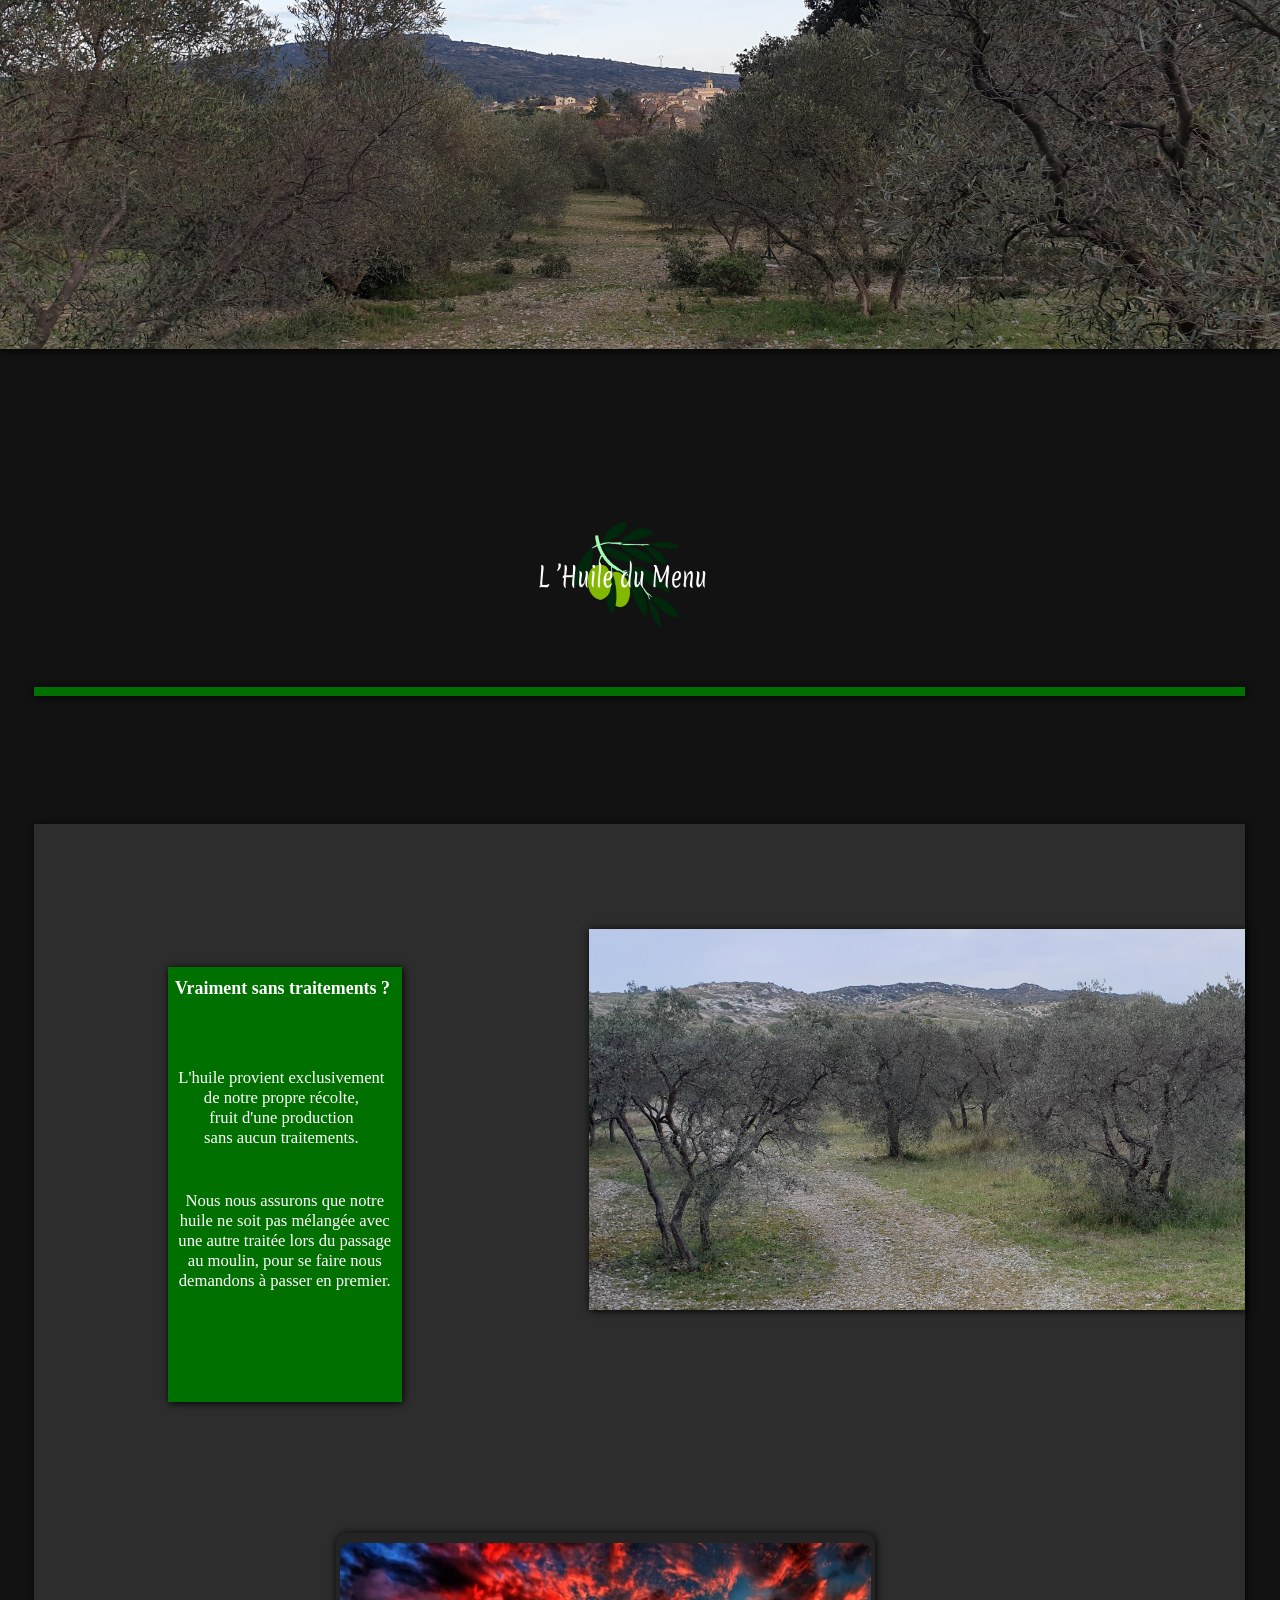
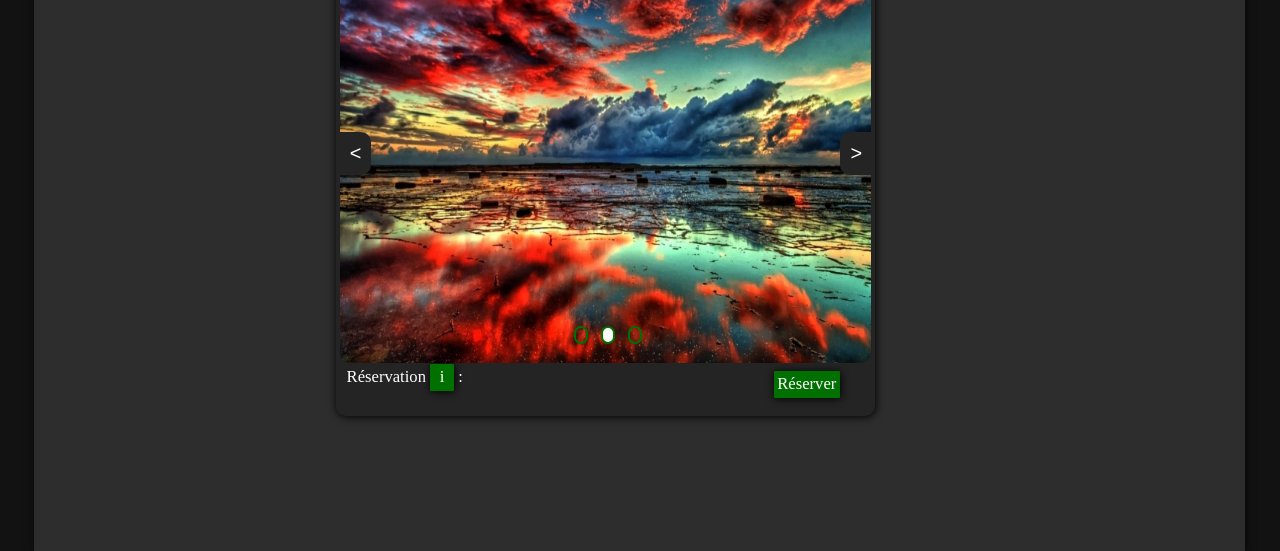
<file: Site L'huile du menu/index.html>
<!DOCTYPE html>

<html>
    <head>
        <meta charset="utf-8">
        <meta name="viewport" content="user-scalable=0;"/>
        <title>L'Huile du Menu</title>
        <link rel="icon" type="image/png" href="img/logo.png">
        <link rel="stylesheet" href="style.css">
        <link rel="stylesheet" media="handheld, only screen and (max-device-width: 800px)" type="text/css" href="mobile.css" />
    </head>

    <body>

    		<img id="banniere" src="img/img1-1.jpg">

    		<img id="logo" src="img/logo.png">
        
            <div id="sep"></div>

            <div id="fond"></div>

    		<img id="img" src="img/img2-1.jpg">
		
    	    <div id="carte"></div>

            <h1>Vraiment sans traitements ?</h1>
		
    		<p id="p1">L'huile provient exclusivement<br>de notre propre récolte,<br>fruit d'une production<br>sans aucun traitements.</p>
    		<p id="p2">Nous nous assurons que notre<br>huile ne soit pas mélangée avec<br>une autre traitée lors du passage<br>au moulin, pour se faire nous<br>demandons à passer en premier.</p>
        
            <div id="design"></div>

            <img class="imgoff" id="img1" src="1.jpg">
            <img class="imgon" id="img2" src="2.jpg">
            <img class="imgoff" id="img3" src="3.jpg">

            <div class="point1" id="point1" onclick="turnLeft2()"></div>
            <div class="point2" id="point2" onclick="turnRight1()"></div>
            <div class="point3" id="point3" onclick="turnRight2()"></div>
            
            <button class="avant avantoff" id="left1" onclick="turnLeft1()"><</button>
            <button class="avant avanton" id="left2" onclick="turnLeft2()"><</button>
            <button class="avant avantoff" id="left3" onclick="turnRight2()"><</button>
            <button class="apres apresoff" id="right1" onclick="turnRight1()">></button>
            <button class="apres apreson" id="right2" onclick="turnRight2()">></button>
            <button class="apres apresoff" id="right3" onclick="turnLeft2()">></button>

            <p id="reservez">Réservation <button id="bouton5" onclick="openModal3()">i</button> :</p>

            <button id="bouton1" onclick="openModal()">Réserver</button>   

            <div class="flouoff" id="flou"></div>

            <div class="modaloff" id="modal3">

                <p id="infos">Nous faisons de notre mieux<br>pour respecter la quantitée de<br>bouteille que vous désirez.<br><br>Vous ne paierez uniquement<br>le nombre de bouteille que nous<br>pourrons vous fournir.<br>------------------------------<br>Tarifs :<br>12€ la bouteille de 500ml</p>

                <button id="bouton6" onclick="closeModal3()" >Retour</button>

            </div>    

            <div class="modaloff" id="modal">
                
                <p id="infos">Pour réserver, contactez nous<br>par e-mail en renseignant<br>ces informations :<br>------------------------------<br>-Nom prénom<br>-Quantitée de bouteille souhaitées<br>------------------------------<br>Nous ferons de notre mieux<br>pour satisfaire tout nos clients.<p>

                <button id="bouton2" onclick="openModal2()">J'accepte les conditions</button>
                <button id="bouton3" onclick="closeModal()" >Annuler</button>

            </div>

            <div class="modaloff" id="modal2">
                <a href="mailto:huiledumenu@gmail.com"><button id="bouton4" onclick="closeModal2()" >Nous Contacter</button></a>
                <button id="bouton3" onclick="closeModal2()" >Annuler</button>
            </div>

        <script src="app.js"></script>

    </body>
</html>
</file>
<file: Site L'huile du menu/style.css>
body
 {
	padding-top: 0;
	text-align: center;
	background-color: #121212;
	overflow-x: hidden;
	margin-bottom: 126.18296529968454258675078864353%;
 }

#banniere
 {
 	width: 100%;
 	box-shadow: 0.052vw 0.052vw 0.624vw black;
 	position: absolute;
 	top: 0%;
 	left: 0%;
 }

#logo
 {
 	width: 13.144058885383806519453207150368%;
 	position: absolute;
 	top: 57.947368421052631578947368421053%;
 	left: 42.060988433228180862250262881178%;
 }

#sep
 {
 	width: 94.63722397476340694006309148265%;
 	height: 1.0526315789473684210526315789474%;
 	background-color: #007000;
 	box-shadow: 0.052vw 0.052vw 0.624vw black;
 	position: absolute;
 	top: 76.315789473684210526315789473684%;
 	left: 2.6288117770767613038906414300736%;
 }

#fond{
	width: 94.63722397476340694006309148265%;
	height: 147.36842105263157894736842105263%;
	background-color: #363636;
	opacity: 0.75;
	box-shadow: 0.052vw 0.052vw 0.624vw black;
	position: absolute;
	top: 91.578947368421052631578947368421%;
	left: 2.6288117770767613038906414300736%;
 }

#img
 {
 	width: 51.261829652996845425867507886435%;
 	box-shadow: 0.052vw 0.052vw 0.624vw black;
 	position: absolute;
 	top: 103.26315789473684210526315789474%;
 	left: 46.004206098843322818086225026288%;
 }

#carte
 {
 	width: 18.224395373291272344900105152471%;
 	height: 48.368421052631578947368421052632%;
 	background-color: #007000;
 	box-shadow: 0.052vw 0.052vw 0.624vw black;
 	position: absolute;
	top: 107.42105263157894736842105263158%;
	left: 13.144058885383806519453207150368%;
 }

h1
 {
 	font-family: lobster;
 	font-size : 1.4vw;
    color: #fff;
    position: absolute;
 	top: 107.36842105263157894736842105263%;
 	left: 13.669821240799158780231335436383%;
 }

#p1
 {
 	font-family: lobster;
 	font-size: 1.3vw;
 	color: #fff;
 	position: absolute;
 	top: 116.84210526315789473684210526316%;
 	left: 13.93270241850683491062039957939%;
 }

#p2
 {
 	font-family: lobster;
 	font-size: 1.3vw;
 	color: #fff;
 	position: absolute;
 	top: 130.52631578947368421052631578947%;
 	left: 13.93270241850683491062039957939%;
 }

#design
{
  width: 42.060988433228180862250262881178%;
  height: 53.684210526315789473684210526316%;
  margin: 0 auto;
  background-color: #242424;
  text-align: center;
  align-content: center;
  border-radius: 0.78vw;
  box-shadow: 0.052vw 0.052vw 0.624vw black;
  position: absolute;
  top: 170.36842105263157894736842105263%;
  left: 26.288117770767613038906414300736%;
}

#reservez
{
	font-family: lobster;
 	font-size: 1.3vw;
 	color: #fff;
 	position: absolute;
    top: 216.38421052631578947368421052632%;
    left: 27.076761303890641430073606729758%;
}

#img1{
	width: 41.535226077812828601472134595163%;
  	height: 46.736842105263157894736842105263%;
	border-radius: 0.78vw;
}

#img2{
	width: 41.535226077812828601472134595163%;
  	height: 46.736842105263157894736842105263%;
	border-radius: 0.78vw;
}

#img3{
	width: 41.535226077812828601472134595163%;
  	height: 46.736842105263157894736842105263%;
	border-radius: 0.78vw;
}

.imgon{
	position: absolute;
	top: 171.42105263157894736842105263158%;
	left: 26.550998948475289169295478443743%;
}
 
.imgoff{
	position: absolute;
	top: -211.52631578947368421052631578947%;
	left: 26.550998948475289169295478443743%;
}

.point1{
	width: 0.78864353312302839116719242902208%;
	height: 1.5789473684210526315789473684211%;
	background: none;
	border: 0.208vw solid #007000;
	border-radius: 0.78vw;
	position: absolute;
	top: 213.94736842105263157894736842105%;
	left: 44.847528916929547844374342797056%;
}

.point2{
	width: 0.78864353312302839116719242902208%;
	height: 1.5789473684210526315789473684211%;
	background: #fff;
	border: 0.208vw solid #007000;
	border-radius: 0.78vw;
	position: absolute;
	top: 213.94736842105263157894736842105%;
	left: 46.950578338590956887486855941115%;
}

.point3{
	width: 0.78864353312302839116719242902208%;
	height: 1.5789473684210526315789473684211%;
	background: none;
	border: 0.208vw solid #007000;
	border-radius: 0.78vw;
	position: absolute;
	top: 213.94736842105263157894736842105%;
	left: 49.053627760252365930599369085174%;
}

.avant{
	outline: none;
	border: none;
	border-radius: 0px 0.78vw 0.78vw 0px;
	background-color: #242424;
	color: #fff;
	cursor: pointer;
	padding: 0.78vw;
	font-size: 1.56vw;
}

.avant:hover{
	background-color: #181818;
}

.avanton{
	position: absolute;
	top: 192.47368421052631578947368421053%;
	left: 26.550998948475289169295478443743%;
}

.avantoff{
	position: absolute;
	top: -211.52631578947368421052631578947%;
	left: 26.550998948475289169295478443743%;
}

.apres{
	outline: none;
	border: none;
	border-radius: 0.78vw 0px 0px 0.78vw;
	background-color: #242424;
	color: #fff;
	cursor: pointer;
	padding: 0.78vw;
	font-size: 1.56vw;
}

.apres:hover{
	background-color: #181818;
}

.apreson{
	position: absolute;
	top: 192.47368421052631578947368421053%;
	left: 65.662565720294426919032597266036%;
}

.apresoff{
	position: absolute;
	top: -211.52631578947368421052631578947%;
	left: 65.662565720294426919032597266036%;
}

#bouton1{
	padding: 0.26vw;
	font-size: 1.3vw;
	font-family: lobster;
	color: #fff;
	background-color: #007000;
	border: none;
	border-radius: 0.104vw;
	box-shadow: 0.052vw 0.052vw 0.624vw black;
	outline: none;
	position: absolute;
	top: 219.01578947368421052631578947368%;
	left: 60.462670872765509989484752891693%;
}

#bouton1:hover{
	background-color: #004B00;
}

#modal{
	width: 18.124395373291272344900105152471%;
 	height: 47.368421052631578947368421052632%;
 	box-shadow: 0.052vw 0.052vw 0.624vw black;
	background-color: #007000;
}

#infos{
	font-family: lobster;
	font-size: 1.3vw;
	color: #fff;
}

#bouton2{
	padding: 0.26vw;
	font-size: 1.3vw;
	font-family: lobster;
	color: #fff;
	background-color: #007000;
	border: none;
	border-radius: 0.104vw;
	box-shadow: 0.052vw 0.052vw 0.624vw black;
	outline: none;
	position: absolute;
	top: 66.666666666666666666666666666667%;
	left: 14%;
}

#bouton2:hover{
	background-color: #004B00;  
}

#bouton3{
	padding: 0.26vw;
	font-size: 1.3vw;
	font-family: lobster;
	color: #fff;
	background-color:  #242424;
	border: none;
	border-radius: 0.104vw;
	box-shadow: 0.052vw 0.052vw 0.624vw black;
	outline: none;
	position: absolute;
	top: 80%;
	left: 35.5%;
}

#bouton3:hover{
	background-color: #181818; 
}

#modal2{
	width: 18.124395373291272344900105152471%;
 	height: 47.368421052631578947368421052632%;
 	box-shadow: 0.052vw 0.052vw 0.624vw black;
	background-color: #007000;
}

#modal3{
	width: 18.124395373291272344900105152471%;
 	height: 47.368421052631578947368421052632%;
 	box-shadow: 0.052vw 0.052vw 0.624vw black;
	background-color: #007000;
}

#bouton4{
	padding: 0.26vw;
	font-size: 1.3vw;
	font-family: lobster;
	color: #fff;
	background-color: #007000;
	border: none;
	border-radius: 0.104vw;
	box-shadow: 0.052vw 0.052vw 0.624vw black;
	outline: none;
	position: absolute;
	top: 44.444444444444444444444444444444%;
	left: 25%;
}

#bouton4:hover{
	background-color: #004B00;
}

#bouton5{
	padding: 0.26vw;
	padding-right: 0.75vw;
	padding-left: 0.75vw; 
	font-size: 1.3vw;
	font-family: lobster;
	color: #fff;
	background-color: #007000;
	border: none;
	border-radius: 0.104vw;
	box-shadow: 0.052vw 0.052vw 0.624vw black;
	outline: none;
}

#bouton5:hover{
	background-color: #004B00;
}

#bouton6{
	padding: 0.26vw;
	font-size: 1.3vw;
	font-family: lobster;
	color: #fff;
	background-color:  #242424;
	border: none;
	border-radius: 0.104vw;
	box-shadow: 0.052vw 0.052vw 0.624vw black;
	outline: none;
	position: absolute;
	top: 75%;
	left: 37.5%;
}

#bouton6:hover{
	background-color: #181818; 
}


#flou{
	width: 100%;
	height: 256.2%;
	background-color: #fff;
	opacity: 0.25;
}

.flouon{
	position: absolute;
	top: 0%;
	left: 0%;
}

.flouoff{
	position: absolute;
	top: -4000px;
	left: 0%;
}

.modalon{
	position: absolute;
	top: 171.10526315789473684210526315789%;
	left: 38.132176656151419558359621451104%;
}

.modaloff{
	position: absolute;
	top: -210%;
	left: 38.132176656151419558359621451104%;
}
</file>
<file: Site L'huile du menu/mobile.css>
body
 {
	padding-top: 0;
	text-align: center;
	background-color: #121212;
	overflow-x: hidden;
	margin-bottom: 230.15789473684210526315789473684%;
 }

#banniere
 {
 	width: 100%;
 	box-shadow: 0.052vw 0.052vw 0.624vw black;
 	position: absolute;
 	top: 0%;
 	left: 0%;
 }

#logo
 {
 	width: 25.510204081632653061224489795918%;
 	position: absolute;
 	top: 19.091954022988505747126436781609%;
 	left: 36.734693877551020408163265306122%;
 }

#sep
 {
 	width: 91.836734693877551020408163265306%;
 	height: 0.57471264367816091954022988505747%;
 	background-color: #007000;
 	box-shadow: 0.052vw 0.052vw 0.624vw black;
 	position: absolute;
 	top: 28.862068965517241379310344827586%;
 	left: 4.0816326530612244897959183673469%;
 }

#fond{
	width: 91.836734693877551020408163265306%;
	height: 103.44827586206896551724137931034%;
	background-color: #363636;
	opacity: 0.75;
	box-shadow: 0.052vw 0.052vw 0.624vw black;
	position: absolute;
	top: 33.459770114942528735632183908046%;
	left: 4.0816326530612244897959183673469%;
 }

#img
 {
 	width: 0px;
 }

#carte
 {
 	width: 61.224489795918367346938775510204%;
 	height: 47.126436781609195402298850574713%;
 	background-color: #007000;
 	box-shadow: 0.052vw 0.052vw 0.624vw black;
 	position: absolute;
	top: 39.781609195402298850574712643678%;
	left: 19.387755102040816326530612244898%;
 }

h1
 {
 	font-family: lobster;
 	font-size : 4.5vw;
    color: #fff;
    position: absolute;
 	top: 42.080459770114942528735632183908%;
 	left: 23.469387755102040816326530612245%;
 }

#p1
 {
 	font-family: lobster;
 	font-size: 4.4vw;
 	color: #fff;
 	position: absolute;
 	top: 49.264367816091954022988505747126%;
 	left: 22.959183673469387755102040816327%;
 }

#p2
 {
 	font-family: lobster;
 	font-size: 4.4vw;
 	color: #fff;
 	position: absolute;
 	top: 65.068965517241379310344827586207%;
 	left: 22.448979591836734693877551020408%;
 }

#design
{
  width: 79.591836734693877551020408163265%;
  height: 31.609195402298850574712643678161%;
  margin: 0 auto;
  background-color: #242424;
  text-align: center;
  align-content: center;
  border-radius: 1.5vw;
  box-shadow: 0.052vw 0.052vw 0.624vw black;
  position: absolute;
  top: 94.954022988505747126436781609195%;
  left: 10.204081632653061224489795918367%;
}

#reservez
{
	font-family: lobster;
 	font-size: 4.4vw;
 	color: #fff;
 	position: absolute;
    top: 119.37931034482758620689655172414%;
    left: 12.244897959183673469387755102041%;
}

#img1{
	width: 77.551020408163265306122448979592%;
  	height: 24.568965517241379310344827586207%;
	border-radius: 1.5vw;
}

#img2{
	width: 77.551020408163265306122448979592%;
  	height: 24.568965517241379310344827586207%;
	border-radius: 1.5vw;
}

#img3{
	width: 77.551020408163265306122448979592%;
  	height: 24.568965517241379310344827586207%;
	border-radius: 1.5vw;
}

.imgon{
	position: absolute;
	top: 95.528735632183908045977011494253%;
	left: 11.224489795918367346938775510204%;
}
 
.imgoff{
	position: absolute;
	top: -211.52631578947368421052631578947%;
}

.point1{
	width: 2.5510204081632653061224489795918%;
	height: 1.4367816091954022988505747126437%;
	background: none;
	border: 0.75vw solid #007000;
	border-radius: 3vw;
	position: absolute;
	top: 117.36781609195402298850574712644%;
	left: 40.816326530612244897959183673469%;
}

.point2{
	width: 2.5510204081632653061224489795918%;
	height: 1.4367816091954022988505747126437%;
	background: #fff;
	border: 0.75vw solid #007000;
	border-radius: 3vw;
	position: absolute;
	top: 117.36781609195402298850574712644%;
	left: 48.979591836734693877551020408163%;
}

.point3{
	width: 2.5510204081632653061224489795918%;
	height: 1.4367816091954022988505747126437%;
	background: none;
	border: 0.75vw solid #007000;
	border-radius: 3vw;
	position: absolute;
	top: 117.36781609195402298850574712644%;
	left: 56.12244897959183673469387755102%;
}

.avant{
	outline: none;
	border: none;
	border-radius: 0px 2vw 2vw 0px;
	background-color: #242424;
	color: #fff;
	cursor: pointer;
	padding: 3vw;
	font-size: 4.4vw;
}

.avant:hover{
	background-color: #181818;
}

.avanton{
	position: absolute;
	top: 105.0114942528735632183908045977%;
	left: 11.12244897959183673469387755102%;
}

.avantoff{
	position: absolute;
	top: -211.52631578947368421052631578947%;
}

.apres{
	outline: none;
	border: none;
	border-radius: 2vw 0px 0px 2vw;
	background-color: #242424;
	color: #fff;
	cursor: pointer;
	padding: 3vw;
	font-size: 4.4vw;
}

.apres:hover{
	background-color: #181818;
}

.apreson{
	position: absolute;
	top: 105.0114942528735632183908045977%;
	left: 80.306122448979591836734693877551%;
}

.apresoff{
	position: absolute;
	top: -211.52631578947368421052631578947%;
}

#bouton1{
	padding: 1vw;
	font-size: 4.4vw;
	font-family: lobster;
	color: #fff;
	background-color: #007000;
	border: none;
	border-radius: 0.5vw;
	box-shadow: 0.052vw 0.052vw 0.624vw black;
	outline: none;
	position: absolute;
	top: 121.9655172413793103448275862069%;
	left: 66.326530612244897959183673469388%;
}

#bouton1:hover{
	background-color: #004B00;
}

#modal{
	width: 61.224489795918367346938775510204%;
 	height: 47.126436781609195402298850574713%;
 	box-shadow: 0.052vw 0.052vw 0.624vw black;
	background-color: #007000;
}

#infos{
	font-family: lobster;
	font-size: 4.4vw;
	color: #fff;
}

#bouton2{
	padding: 1vw;
	font-size: 4.4vw;
	font-family: lobster;
	color: #fff;
	background-color: #007000;
	border: none;
	border-radius: 0.5vw;
	box-shadow: 0.052vw 0.052vw 0.624vw black;
	outline: none;
	position: absolute;
	top: 66.666666666666666666666666666667%;
	left: 14%;
}

#bouton2:hover{
	background-color: #004B00;  
}

#bouton3{
	padding: 1vw;
	font-size: 4.4vw;
	font-family: lobster;
	color: #fff;
	background-color: #242424;
	border: none;
	border-radius: 0.5vw;
	box-shadow: 0.052vw 0.052vw 0.624vw black;
	outline: none;
	position: absolute;
	top: 80%;
	left: 35.5%;
}

#bouton3:hover{
	background-color: #181818; 
}

#modal2{
	width: 61.224489795918367346938775510204%;
 	height: 47.126436781609195402298850574713%;
 	box-shadow: 0.052vw 0.052vw 0.624vw black;
	background-color: #007000;
}

#modal3{
	width: 61.224489795918367346938775510204%;
 	height: 47.126436781609195402298850574713%;
 	box-shadow: 0.052vw 0.052vw 0.624vw black;
	background-color: #007000;
}

#bouton4{
	padding: 1vw;
	font-size: 4.4vw;
	font-family: lobster;
	color: #fff;
	background-color: #007000;
	border: none;
	border-radius: 0.5vw;
	box-shadow: 0.052vw 0.052vw 0.624vw black;
	outline: none;
	position: absolute;
	top: 44.444444444444444444444444444444%;
	left: 25%;
}

#bouton4:hover{
	background-color: #004B00;
}

#bouton5{
	padding: 1vw;
	padding-right: 3vw;
	padding-left: 3vw; 
	font-size: 4.4vw;
	font-family: lobster;
	color: #fff;
	background-color: #007000;
	border: none;
	border-radius: 0.5vw;
	box-shadow: 0.052vw 0.052vw 0.624vw black;
	outline: none;
}

#bouton5:hover{
	background-color: #004B00;
}

#bouton6{
	padding: 1vw;
	font-size: 4.4vw;
	font-family: lobster;
	color: #fff;
	background-color: #242424;
	border: none;
	border-radius: 0.5vw;
	box-shadow: 0.052vw 0.052vw 0.624vw black;
	outline: none;
	position: absolute;
	top: 75%;
	left: 37.5%;
}

#bouton6:hover{
	background-color: #181818; 
}


#flou{
	width: 100%;
	height: 256.2%;
	background-color: #fff;
	opacity: 0.25;
}

.flouon{
	position: absolute;
	top: 0%;
	left: 0%;
}

.flouoff{
	position: absolute;
	top: -9000px;
}

.modalon{
	position: absolute;
	top: 89.781609195402298850574712643678%;
	left: 19.387755102040816326530612244898%;
}

.modaloff{
	position: absolute;
	top: -210%;
}
</file>
